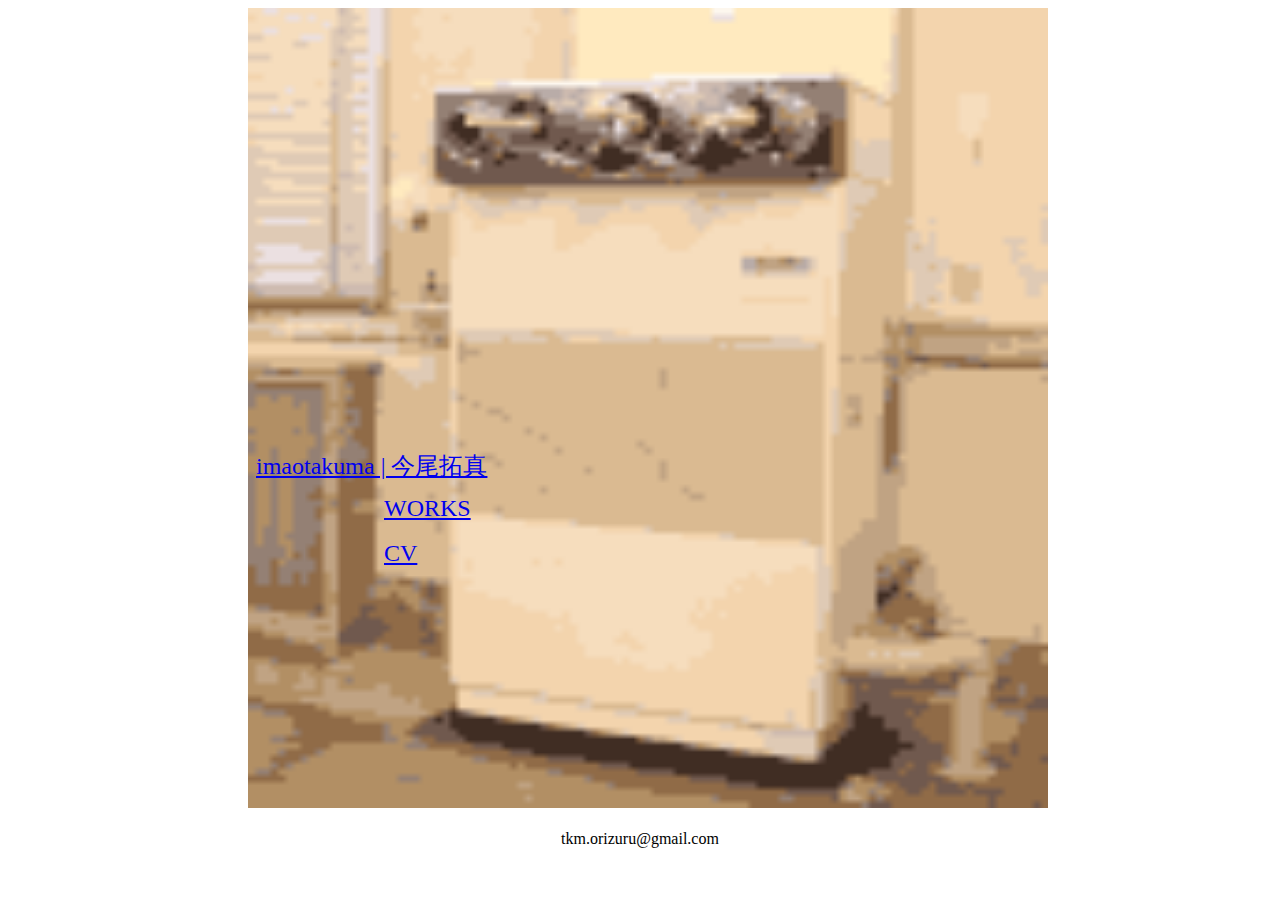
<file: index.html>
<!DOCTYPE html>
<html lang="ja"><head>
<meta http-equiv="content-type" content="text/html; charset=UTF-8">
  <meta charset="utf-8">
  <title>imaotakuma | 今尾拓真</title>
  <link rel="icon" href="/path/favicon.ico">
  <link rel="canonical" href="https://imaotakuma.site">
  <meta name="description" content="imaotakuma.site">
  <link rel="stylesheet" href="css/style.css" <="" head="">
</head>

<body>



<center>
 　<img src="maingif.gif" alt="maingif" width="800" height="800" class="maingif">

 　　<a href="http://imaotakuma.com" class="home">imaotakuma | 今尾拓真</a>
 　　<a href="works.html" class="works">WORKS</a>
 　　<a href="works.html" class="cv">CV</a>
 　　<p>tkm.orizuru@gmail.com</P>
</center>




</body></html>
</file>
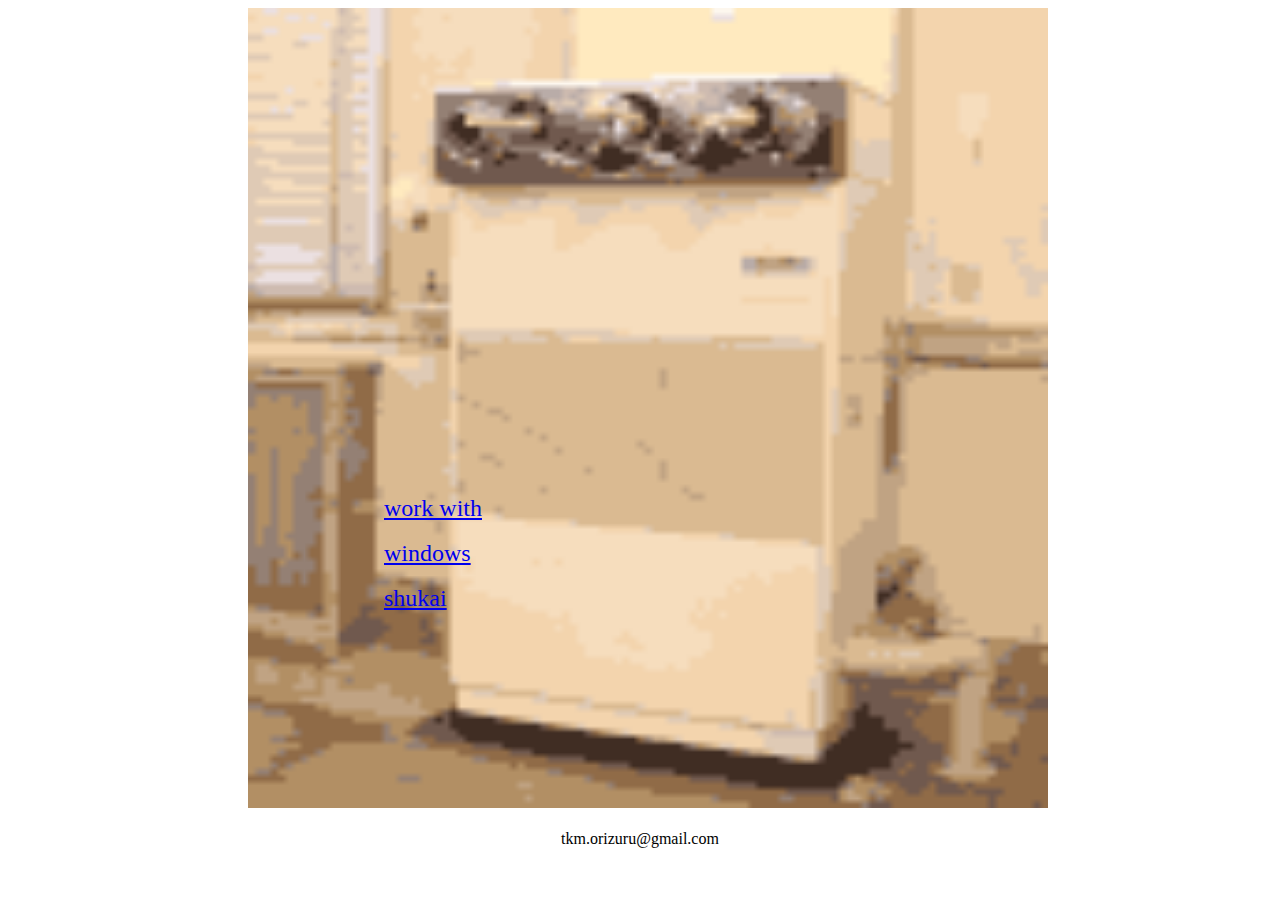
<file: works.html>
<!DOCTYPE html>
<html lang="ja"><head>
<meta http-equiv="content-type" content="text/html; charset=UTF-8">
  <meta charset="utf-8">
  <title>imaotakuma | 今尾拓真</title>
  <link rel="icon" href="/path/favicon.ico">
  <link rel="canonical" href="https://imaotakuma.site">
  <meta name="description" content="imaotakuma.site">
  <link rel="stylesheet" href="css/style.css" <="" head="">
</head>

<body>



<center>
 　<img src="maingif.gif" alt="maingif" width="800" height="800" class="maingif">


 　　<a href="workwith.html" class="workwith">work with</a>
 　　<a href="windows.html" class="windows">windows</a>
 　　<a href="shukai" class="shukai">shukai</a>
 　　<p>tkm.orizuru@gmail.com</P>
</center>




</body></html>
</file>
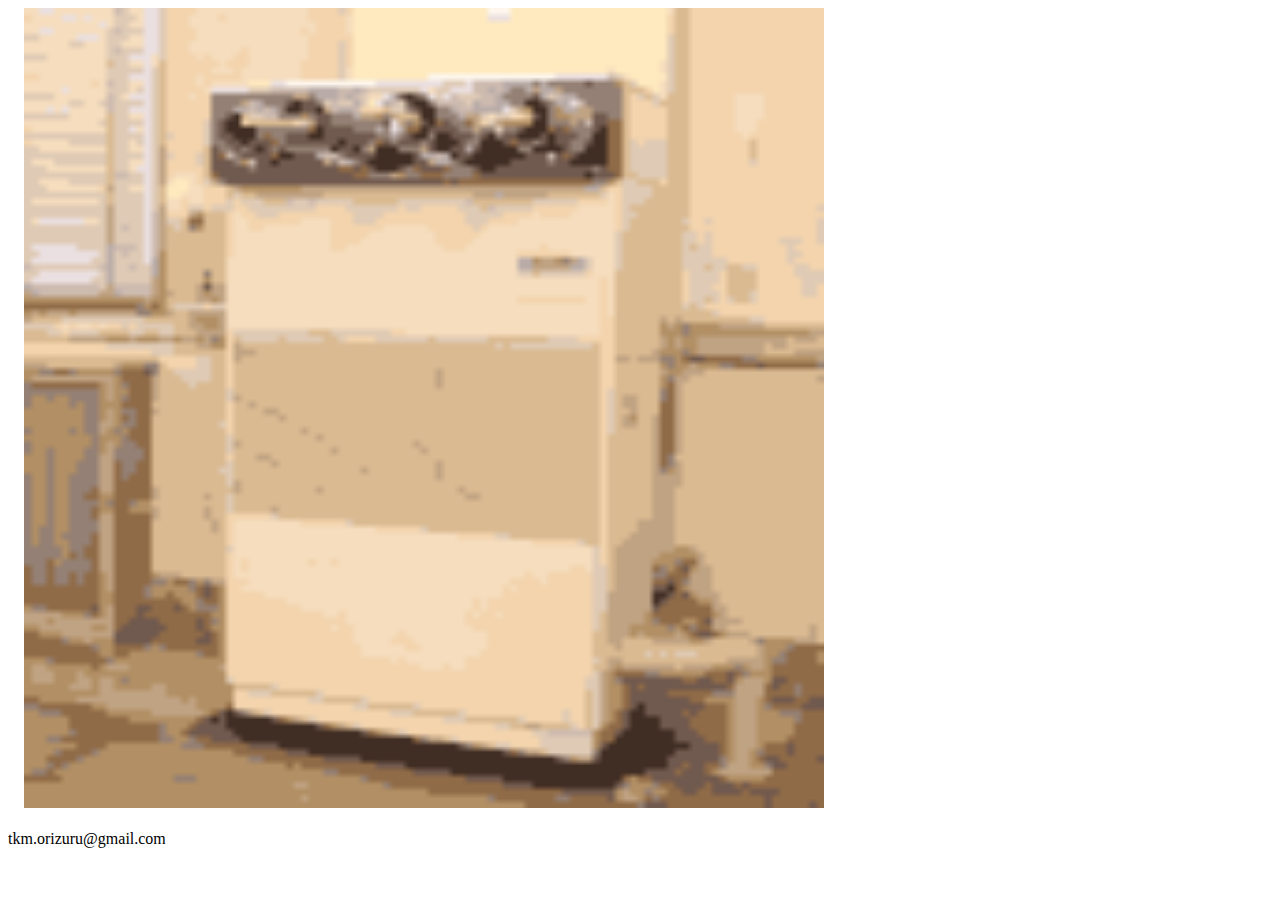
<file: workwith.html>
<!DOCTYPE html>
<html lang="ja"><head>
<meta http-equiv="content-type" content="text/html; charset=UTF-8">
  <meta charset="utf-8">
  <title>imaotakuma | 今尾拓真</title>
  <link rel="icon" href="/path/favicon.ico">
  <link rel="canonical" href="https://imaotakuma.site">
  <meta name="description" content="imaotakuma.site">
  <link rel="stylesheet" href="css/style.css" <="" head="">

  <!-- スライドショー用 -->

  <!-- スライドショー用 -->
</head>

<body>




 　<img src="maingif.gif" alt="maingif" width="800" height="800" class="maingif">








 　　<p>tkm.orizuru@gmail.com</P>





</body></html>
</file>
<file: css/style.css>
.home{
  position: absolute;
  top:50%;
  left:20%;
}

a {
font-size: 150%;
}


.works{
  position: absolute;
  top:55%;
  left:30%;
}
.cv{
  position: absolute;
  top:60%;
  left:30%;
}

.workwith{
  position: absolute;
  top:55%;
  left:30%;
}
.windows{
  position: absolute;
  top:60%;
  left:30%;
}
.shukai{
  position: absolute;
  top:65%;
  left:30%;
}
</file>
